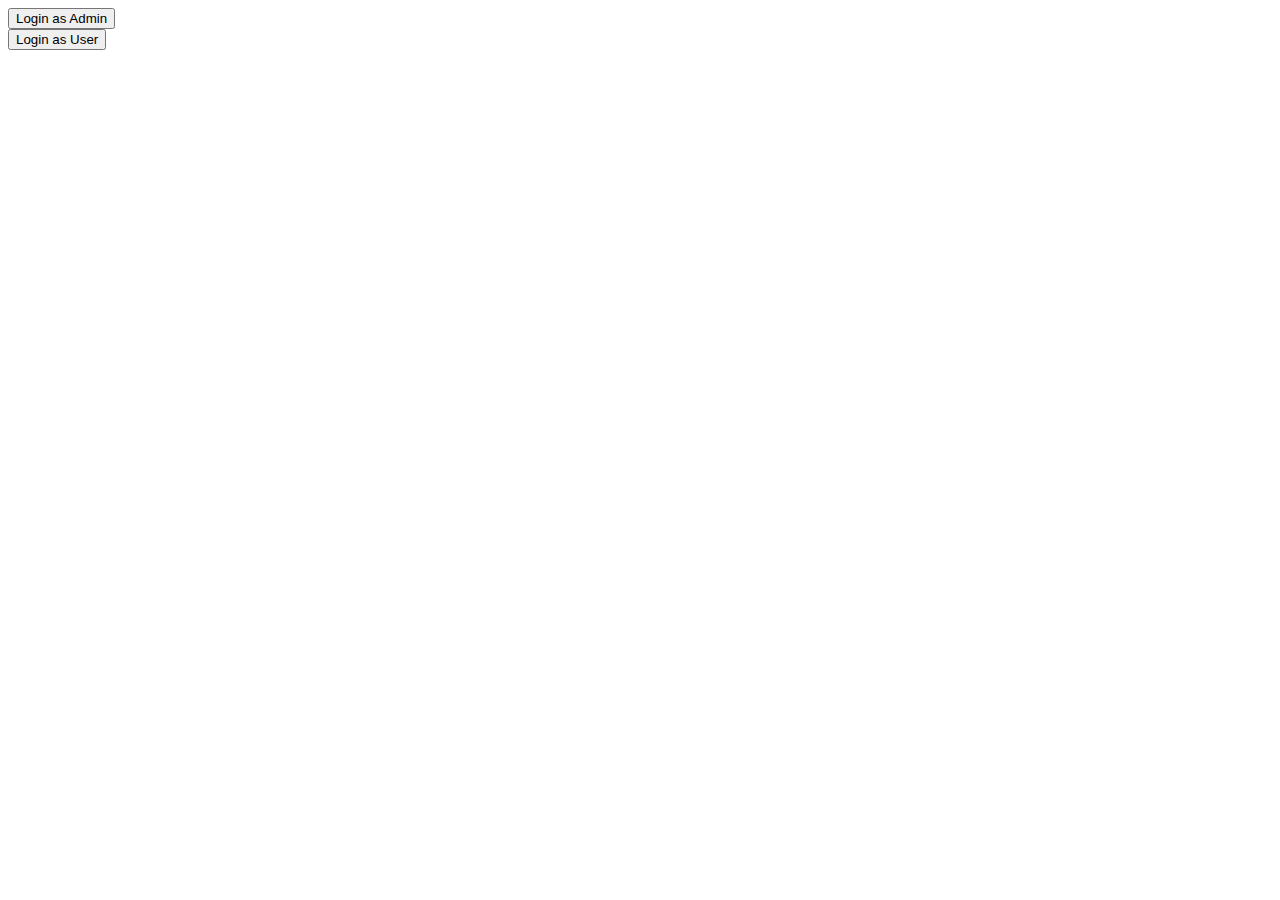
<file: index.html>
<!DOCTYPE html>
<html lang="en">
<head>
    <meta charset="UTF-8">
    <meta http-equiv="X-UA-Compatible" content="IE=edge">
    <meta name="viewport" content="width=device-width, initial-scale=1.0">
    <title>Document</title>
    <link rel="stylesheet" type="text/css" href="style.css">
</head>
<body>
    <div>
        <button onclick="window.location.href='./admin-login.html'">Login as Admin</button>
    </div>
    <div>
        <button onclick="window.location.href='./user-login.html'">Login as User</button>
    </div>
    <script src="app.js"></script>
</body>
</html>
</file>
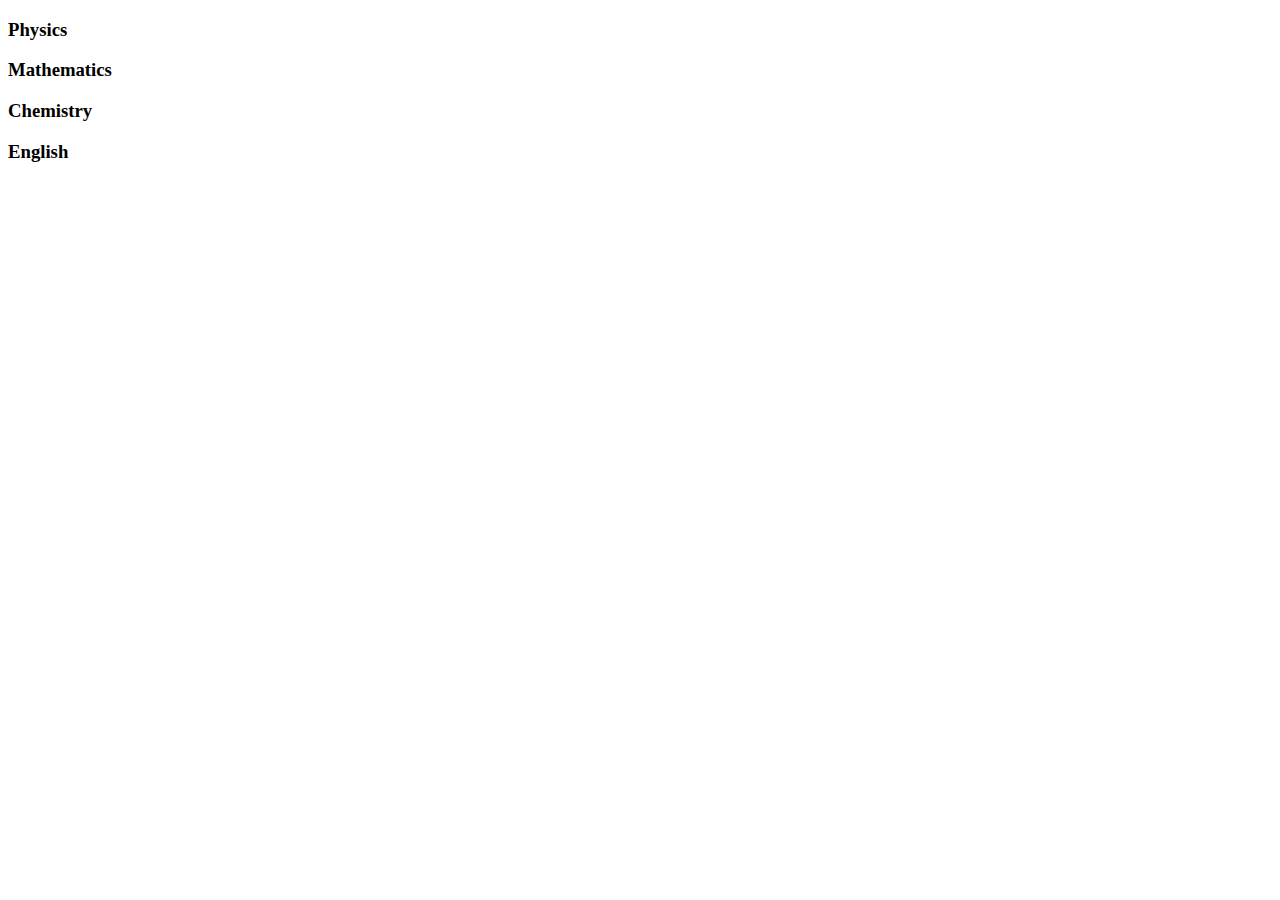
<file: admin-panel.html>
<!DOCTYPE html>
<html lang="en">
<head>
    <meta charset="UTF-8">
    <meta http-equiv="X-UA-Compatible" content="IE=edge">
    <meta name="viewport" content="width=device-width, initial-scale=1.0">
    <title>Document</title>
    <link rel="stylesheet" type="text/css" href="style.css">
</head>
<body>
    <div onclick="shift('Physics')">
        <h3>Physics</h3>
    </div>
    <div onclick="shift('Mathematics')">
        <h3>Mathematics</h3>
    </div>
    <div onclick="shift('Chemistry')">
        <h3>Chemistry</h3>
    </div>
    <div onclick="shift('English')">
        <h3>English</h3>
    </div>
    <script src="app.js"></script>
</body>
</html>
</file>
<file: style.css>
.body {
    display: flex;
    justify-content: space-around;
    align-items: flex-start;
    width: 100vw;
    height: 100vh;
    /* background: royalblue; */
    background-image: url(https://images.unsplash.com/photo-1566233601708-73237226554c?ixid=MnwxMjA3fDB8MHxwaG90by1wYWdlfHx8fGVufDB8fHx8&ixlib=rb-1.2.1&auto=format&fit=crop&w=794&q=80);
    font-family: serif;
    /* font-size: larger; */
    background-repeat: no-repeat;
    background-size: cover;
}

.container-fluid.col-6.box {
    padding: 20px;
    display: flex;
    margin: 20px;
    flex-wrap: nowrap;
    background: #28a745a8;
    justify-content: space-evenly;
    font-weight: 700;
    flex-direction: column;
    align-items: center;
    box-sizing: content-box;
    border-radius: 20px;
    box-shadow: 4px 4px 10px 6px;
    align-content: center;
}

button.btn {
    margin: 10px;
}

.bigbtn {
    padding: 1.375rem 1.75rem !important;
}

a {
    color: white !important;
}

p {
    font-weight: 500;
}

h1 {
    font-weight: bolder;
}

button.btn {
    font-weight: 700;
    font-size: large;
}

.hidden {
    display: none;
}

div.alert {
    padding: 10px !important;
}

.dropdown-menu {
    top: 80% !important;
    right: 0px !important;
    left: auto !important;
}

a.dropdown-item {
    color: #212529 !important;
}

.form-inline.my-2.my-lg-0 {
    font-size: large;
    font-weight: 500;
    color: white;
}

div#content {
    width: 70%;
}

.container-fluid {
    display: flex;
    justify-content: space-evenly;
    align-content: space-around;
    align-items: center;
}

a#navbarDropdown {
    text-decoration: none;
}

.error {
    color: red;
    font-size: medium;
}
</file>
